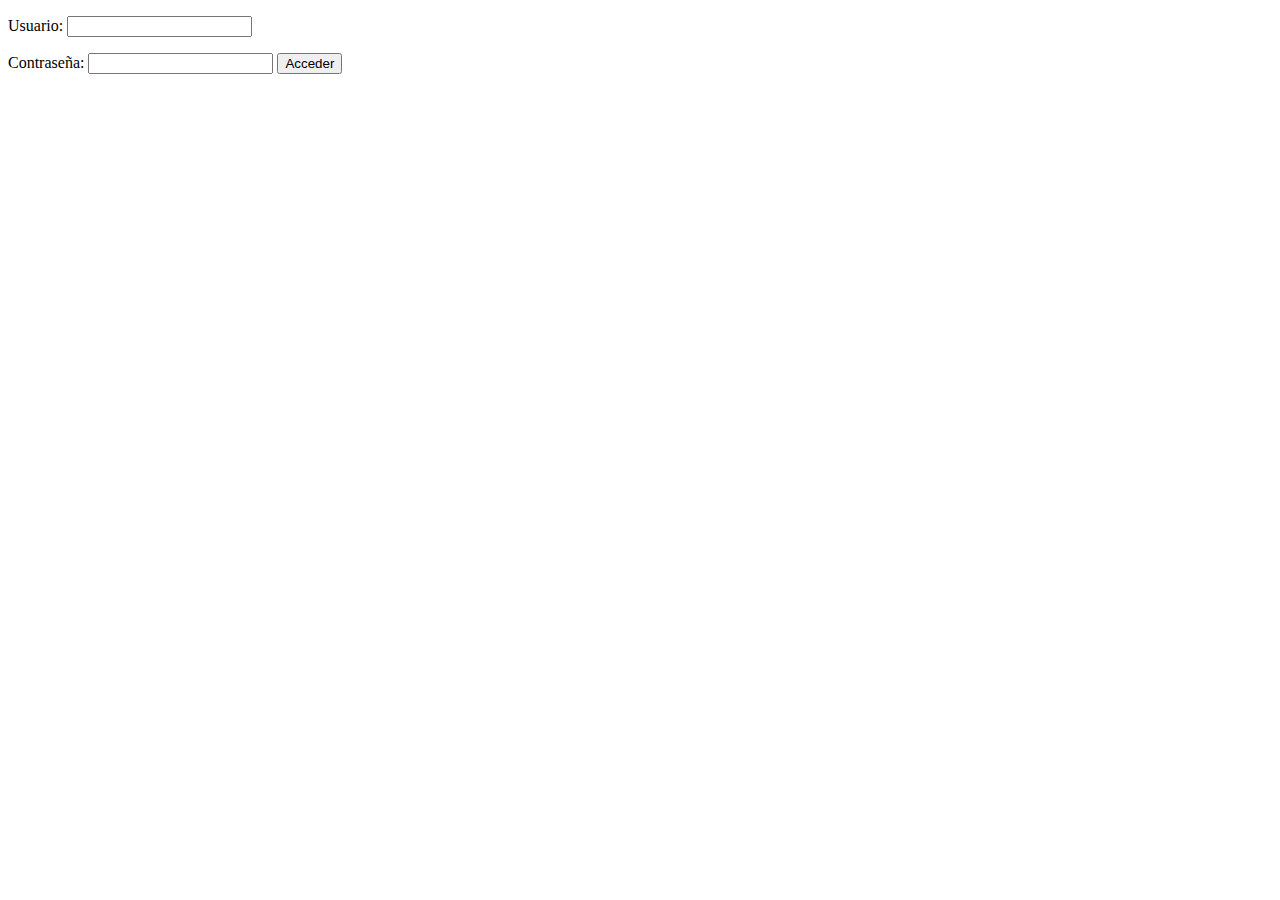
<file: Index.html>
<!DOCTYPE html PUBLIC "-//W3C//DTD XHTML 1.0 Transitional//EN" "http://www.w3.org/TR/xhtml1/DTD/xhtml1-transitional.dtd">
<html xmlns="http://www.w3.org/1999/xhtml">
<head>
<meta http-equiv="Content-Type" content="text/html; charset=utf-8" />
<title>Login para 1 usuario</title>
</head>

<body>
<SCRIPT  language=JavaScript> 
function go(){

if (document.form.password.value=='CONTRASEÑA' && document.form.login.value=='USUARIO'){ 
        document.form.submit(); 
    } 
    else{ 
         alert("Porfavor ingrese, nombre de usuario y contraseña correctos."); 
    } 
} 
</SCRIPT> 
<FORM name=form action="TU_PAGINA_WEB.HTML">

<P>Usuario:    <INPUT type=text name=login> 
<P>Contraseña: <INPUT type=password name=password> 
<INPUT onclick=go() type=button value=Acceder>

</FORM> 
</body>
</html>
</file>
